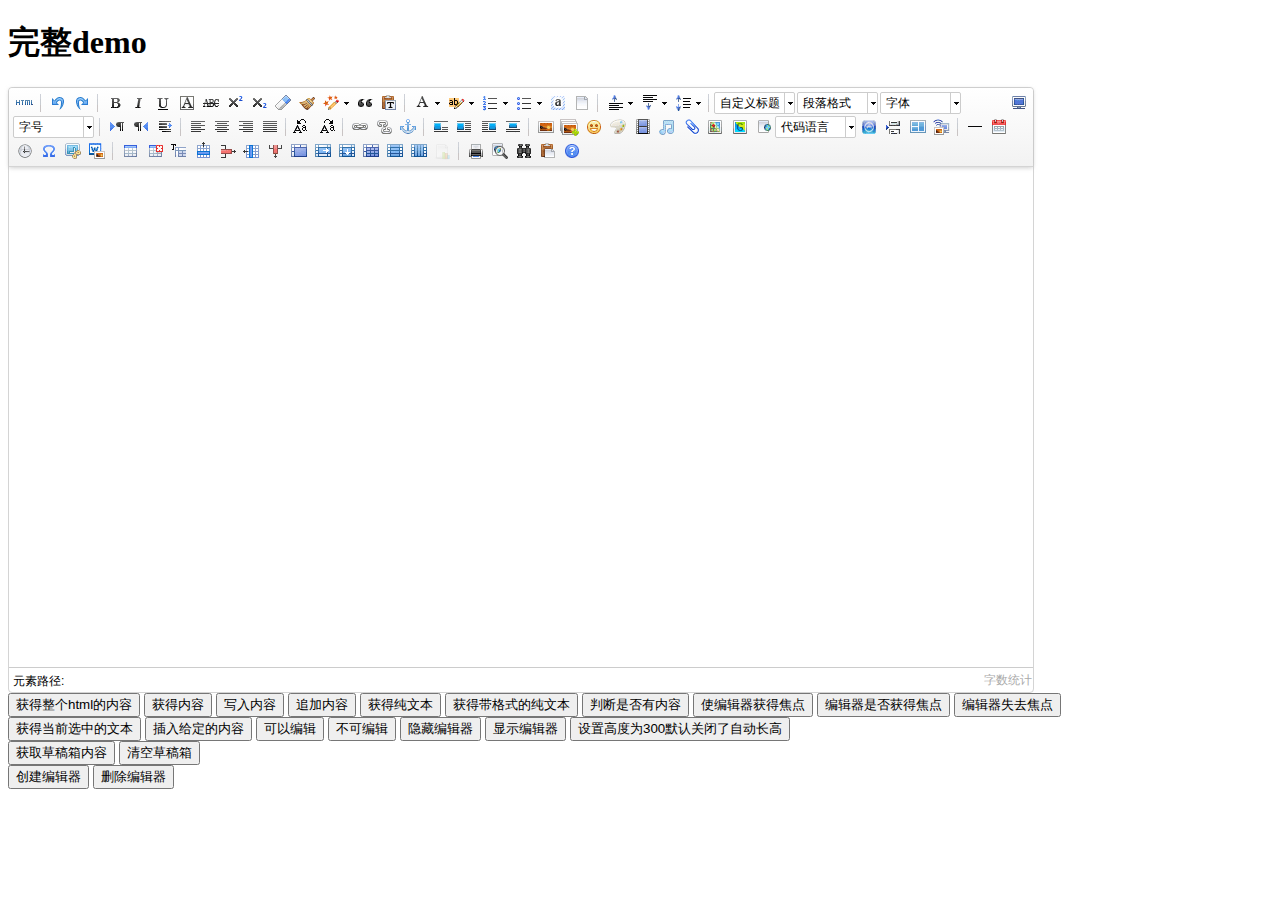
<file: think_php_auth/thinkphp_auth/ueditor-utf8-php/index.html>
<!DOCTYPE HTML PUBLIC "-//W3C//DTD HTML 4.01 Transitional//EN"
        "http://www.w3.org/TR/html4/loose.dtd">
<html>
<head>
    <title>完整demo</title>
    <meta http-equiv="Content-Type" content="text/html;charset=utf-8"/>
    <script type="text/javascript" charset="utf-8" src="ueditor.config.js"></script>
    <script type="text/javascript" charset="utf-8" src="ueditor.all.min.js"> </script>
    <!--建议手动加在语言，避免在ie下有时因为加载语言失败导致编辑器加载失败-->
    <!--这里加载的语言文件会覆盖你在配置项目里添加的语言类型，比如你在配置项目里配置的是英文，这里加载的中文，那最后就是中文-->
    <script type="text/javascript" charset="utf-8" src="lang/zh-cn/zh-cn.js"></script>

    <style type="text/css">
        div{
            width:100%;
        }
    </style>
</head>
<body>
<div>
    <h1>完整demo</h1>
    <script id="editor" type="text/plain" style="width:1024px;height:500px;"></script>
</div>
<div id="btns">
    <div>
        <button onclick="getAllHtml()">获得整个html的内容</button>
        <button onclick="getContent()">获得内容</button>
        <button onclick="setContent()">写入内容</button>
        <button onclick="setContent(true)">追加内容</button>
        <button onclick="getContentTxt()">获得纯文本</button>
        <button onclick="getPlainTxt()">获得带格式的纯文本</button>
        <button onclick="hasContent()">判断是否有内容</button>
        <button onclick="setFocus()">使编辑器获得焦点</button>
        <button onmousedown="isFocus(event)">编辑器是否获得焦点</button>
        <button onmousedown="setblur(event)" >编辑器失去焦点</button>

    </div>
    <div>
        <button onclick="getText()">获得当前选中的文本</button>
        <button onclick="insertHtml()">插入给定的内容</button>
        <button id="enable" onclick="setEnabled()">可以编辑</button>
        <button onclick="setDisabled()">不可编辑</button>
        <button onclick=" UE.getEditor('editor').setHide()">隐藏编辑器</button>
        <button onclick=" UE.getEditor('editor').setShow()">显示编辑器</button>
        <button onclick=" UE.getEditor('editor').setHeight(300)">设置高度为300默认关闭了自动长高</button>
    </div>

    <div>
        <button onclick="getLocalData()" >获取草稿箱内容</button>
        <button onclick="clearLocalData()" >清空草稿箱</button>
    </div>

</div>
<div>
    <button onclick="createEditor()">
    创建编辑器</button>
    <button onclick="deleteEditor()">
    删除编辑器</button>
</div>

<script type="text/javascript">

    //实例化编辑器
    //建议使用工厂方法getEditor创建和引用编辑器实例，如果在某个闭包下引用该编辑器，直接调用UE.getEditor('editor')就能拿到相关的实例
    var ue = UE.getEditor('editor');


    function isFocus(e){
        alert(UE.getEditor('editor').isFocus());
        UE.dom.domUtils.preventDefault(e)
    }
    function setblur(e){
        UE.getEditor('editor').blur();
        UE.dom.domUtils.preventDefault(e)
    }
    function insertHtml() {
        var value = prompt('插入html代码', '');
        UE.getEditor('editor').execCommand('insertHtml', value)
    }
    function createEditor() {
        enableBtn();
        UE.getEditor('editor');
    }
    function getAllHtml() {
        alert(UE.getEditor('editor').getAllHtml())
    }
    function getContent() {
        var arr = [];
        arr.push("使用editor.getContent()方法可以获得编辑器的内容");
        arr.push("内容为：");
        arr.push(UE.getEditor('editor').getContent());
        alert(arr.join("\n"));
    }
    function getPlainTxt() {
        var arr = [];
        arr.push("使用editor.getPlainTxt()方法可以获得编辑器的带格式的纯文本内容");
        arr.push("内容为：");
        arr.push(UE.getEditor('editor').getPlainTxt());
        alert(arr.join('\n'))
    }
    function setContent(isAppendTo) {
        var arr = [];
        arr.push("使用editor.setContent('欢迎使用ueditor')方法可以设置编辑器的内容");
        UE.getEditor('editor').setContent('欢迎使用ueditor', isAppendTo);
        alert(arr.join("\n"));
    }
    function setDisabled() {
        UE.getEditor('editor').setDisabled('fullscreen');
        disableBtn("enable");
    }

    function setEnabled() {
        UE.getEditor('editor').setEnabled();
        enableBtn();
    }

    function getText() {
        //当你点击按钮时编辑区域已经失去了焦点，如果直接用getText将不会得到内容，所以要在选回来，然后取得内容
        var range = UE.getEditor('editor').selection.getRange();
        range.select();
        var txt = UE.getEditor('editor').selection.getText();
        alert(txt)
    }

    function getContentTxt() {
        var arr = [];
        arr.push("使用editor.getContentTxt()方法可以获得编辑器的纯文本内容");
        arr.push("编辑器的纯文本内容为：");
        arr.push(UE.getEditor('editor').getContentTxt());
        alert(arr.join("\n"));
    }
    function hasContent() {
        var arr = [];
        arr.push("使用editor.hasContents()方法判断编辑器里是否有内容");
        arr.push("判断结果为：");
        arr.push(UE.getEditor('editor').hasContents());
        alert(arr.join("\n"));
    }
    function setFocus() {
        UE.getEditor('editor').focus();
    }
    function deleteEditor() {
        disableBtn();
        UE.getEditor('editor').destroy();
    }
    function disableBtn(str) {
        var div = document.getElementById('btns');
        var btns = UE.dom.domUtils.getElementsByTagName(div, "button");
        for (var i = 0, btn; btn = btns[i++];) {
            if (btn.id == str) {
                UE.dom.domUtils.removeAttributes(btn, ["disabled"]);
            } else {
                btn.setAttribute("disabled", "true");
            }
        }
    }
    function enableBtn() {
        var div = document.getElementById('btns');
        var btns = UE.dom.domUtils.getElementsByTagName(div, "button");
        for (var i = 0, btn; btn = btns[i++];) {
            UE.dom.domUtils.removeAttributes(btn, ["disabled"]);
        }
    }

    function getLocalData () {
        alert(UE.getEditor('editor').execCommand( "getlocaldata" ));
    }

    function clearLocalData () {
        UE.getEditor('editor').execCommand( "clearlocaldata" );
        alert("已清空草稿箱")
    }
</script>
</body>
</html>
</file>
